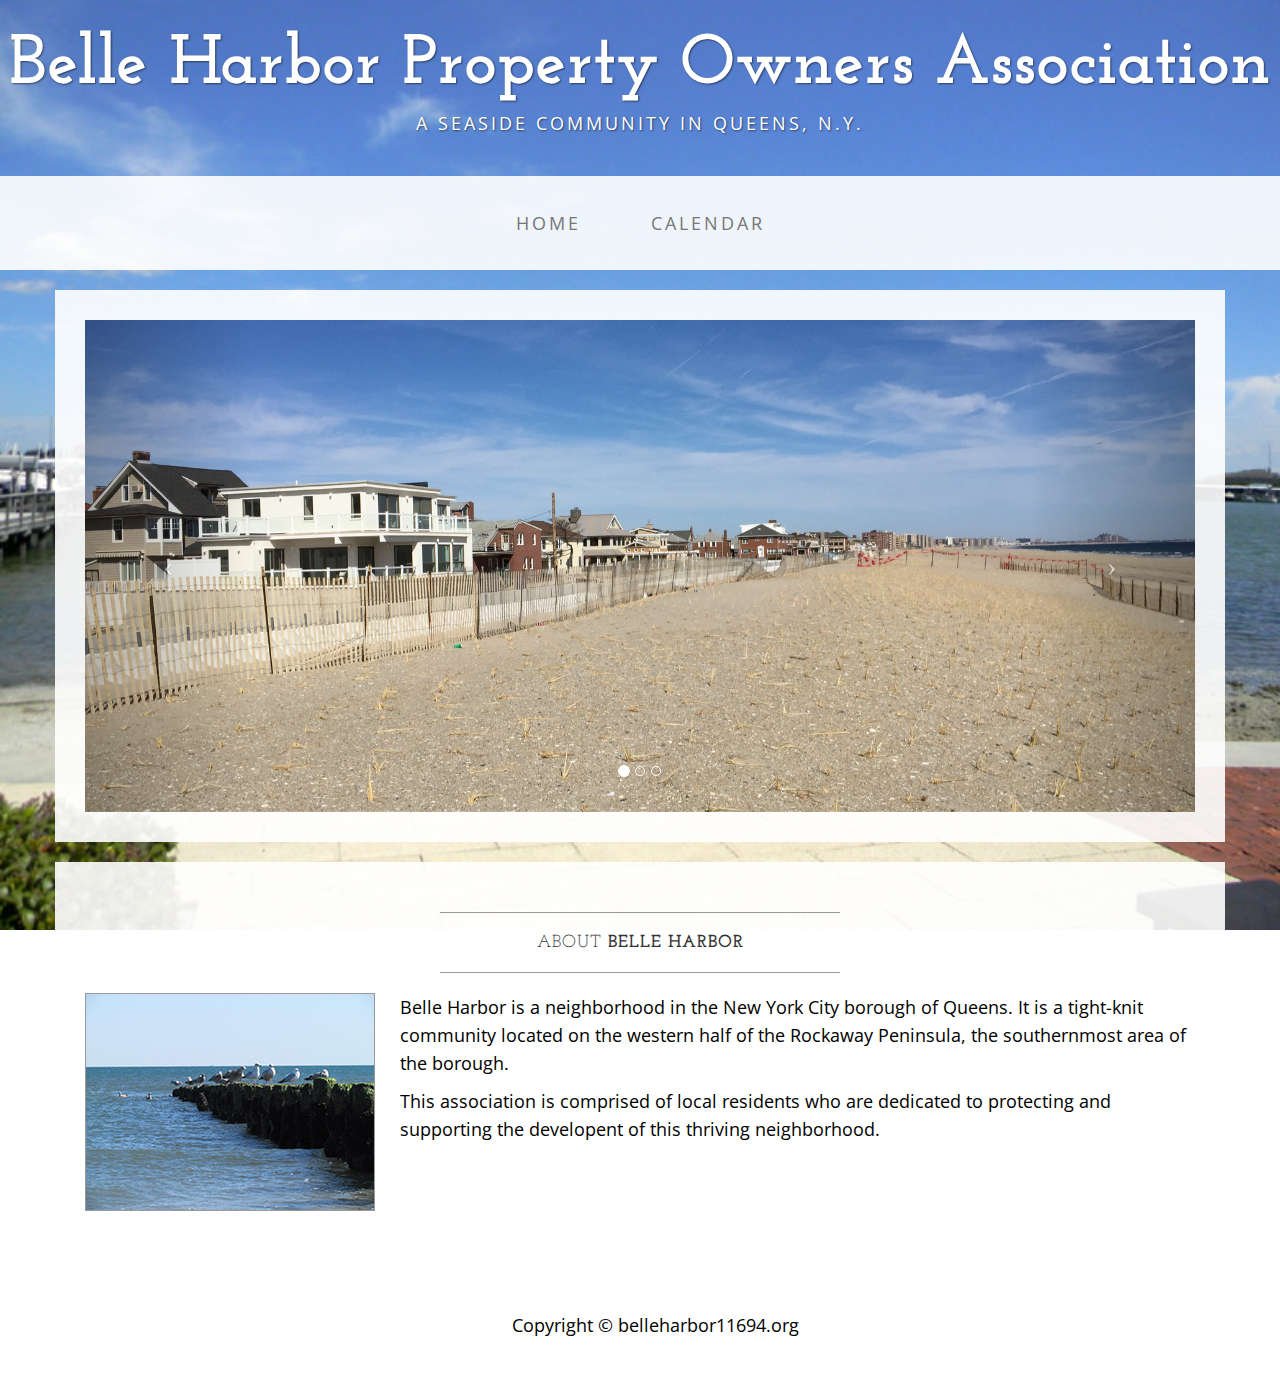
<file: index.html>
<!DOCTYPE html>
<html lang="en">

<head>

    <meta charset="utf-8">
    <meta http-equiv="X-UA-Compatible" content="IE=edge">
    <meta name="viewport" content="width=device-width, initial-scale=1">
    <meta name="description" content="">
    <meta name="author" content="">

    <title>Belle Harbor Property Owners Association</title>

    <!-- Bootstrap Core CSS -->
    <link href="css/bootstrap.min.css" rel="stylesheet">

    <!-- Custom CSS -->
    <link href="css/business-casual.css" rel="stylesheet">

    <!-- Fonts -->
    <link href="http://fonts.googleapis.com/css?family=Open+Sans:300italic,400italic,600italic,700italic,800italic,400,300,600,700,800" rel="stylesheet" type="text/css">
    <link href="http://fonts.googleapis.com/css?family=Josefin+Slab:100,300,400,600,700,100italic,300italic,400italic,600italic,700italic" rel="stylesheet" type="text/css">

    <!-- HTML5 Shim and Respond.js IE8 support of HTML5 elements and media queries -->
    <!-- WARNING: Respond.js doesn't work if you view the page via file:// -->
    <!--[if lt IE 9]>
        <script src="https://oss.maxcdn.com/libs/html5shiv/3.7.0/html5shiv.js"></script>
        <script src="https://oss.maxcdn.com/libs/respond.js/1.4.2/respond.min.js"></script>
    <![endif]-->

</head>

<body>

    <div class="brand">Belle Harbor Property Owners Association</div>
    <div class="address-bar">A seaside community in Queens, N.Y.</div>


    <!-- ===================
     Navigation 
     ======================= -->



    <nav class="navbar navbar-default" role="navigation">
        <div class="container">
            <!-- Brand and toggle get grouped for better mobile display -->
            <div class="navbar-header">
                <button type="button" class="navbar-toggle" data-toggle="collapse" data-target="#bs-example-navbar-collapse-1">
                    <span class="sr-only">Toggle navigation</span>
                    <span class="icon-bar"></span>
                    <span class="icon-bar"></span>
                    <span class="icon-bar"></span>
                </button>
                <!-- navbar-brand is hidden on larger screens, but visible when the menu is collapsed -->
                <a class="navbar-brand" href="index.html">BHPOA</a>
            </div>
            <!-- Collect the nav links, forms, and other content for toggling -->
            <div class="collapse navbar-collapse" id="bs-example-navbar-collapse-1">
                <ul class="nav navbar-nav">
                    <li>
                        <a href="index.html">Home</a>
                    </li>
                    <li>
                        <a href="calendar.html">Calendar</a>
                    </li>
                    
                
                </ul>
            </div>
            <!-- /.navbar-collapse -->
        </div>
        <!-- /.container -->
    </nav>

    <div class="container">

        <div class="row">
            <div class="box">
                <div class="col-lg-12 text-center">
                    <div id="carousel-example-generic" class="carousel slide">
                        <!-- Indicators -->
                        <ol class="carousel-indicators hidden-xs">
                            <li data-target="#carousel-example-generic" data-slide-to="0" class="active"></li>
                            <li data-target="#carousel-example-generic" data-slide-to="1"></li>
                            <li data-target="#carousel-example-generic" data-slide-to="2"></li>
                        </ol>



                        <!-- Wrapper for slides -->


                        <div class="carousel-inner">
                            <div class="item active">
                                <img class="img-responsive img-full" src="img/slide-1.png" alt="the beach">
                            </div>
                            <div class="item">
                                <img class="img-responsive img-full" src="img/slide-2.jpg" alt="">
                            </div>
                            <div class="item">
                                <img class="img-responsive img-full" src="img/slide-3.jpg" alt="">
                            </div>
                        </div>

                        <!-- Controls -->
                        <a class="left carousel-control" href="#carousel-example-generic" data-slide="prev">
                            <span class="icon-prev"></span>
                        </a>
                        <a class="right carousel-control" href="#carousel-example-generic" data-slide="next">
                            <span class="icon-next"></span>
                        </a>
                    </div>
        
                </div>
            </div>
        </div>

        <div class="row">
            <div class="box">
                <div class="col-lg-12">
                    <hr>
                    <h2 class="intro-text text-center">About
                        <strong>Belle Harbor</strong>
                    </h2>
                    <hr>
                    <img class="img-responsive img-border img-left" src="img/intro-pic.jpg" alt="">
                    <hr class="visible-xs">
                    <p>Belle Harbor is a neighborhood in the New York City borough of Queens. It is a tight-knit community located on the western half of the Rockaway Peninsula, the southernmost area of the borough. </p>
                    <p> This association is comprised of local residents who are dedicated to protecting and supporting the developent of this thriving neighborhood. </p>
                </div>
            </div>
        </div>

    
    <!-- /.container -->

    <footer>
        <div class="container">
            <div class="row">
                <div class="col-lg-12 text-center">
                    <p>Copyright &copy; belleharbor11694.org</p>
                </div>
            </div>
        </div>
    </footer>

    <!-- jQuery -->
    <script src="js/jquery.js"></script>

    <!-- Bootstrap Core JavaScript -->
    <script src="js/bootstrap.min.js"></script>

    <!-- Script to Activate the Carousel -->
    <script>
    $('.carousel').carousel({
        interval: 5000 //changes the speed
    })
    </script>

</body>

</html>
</file>
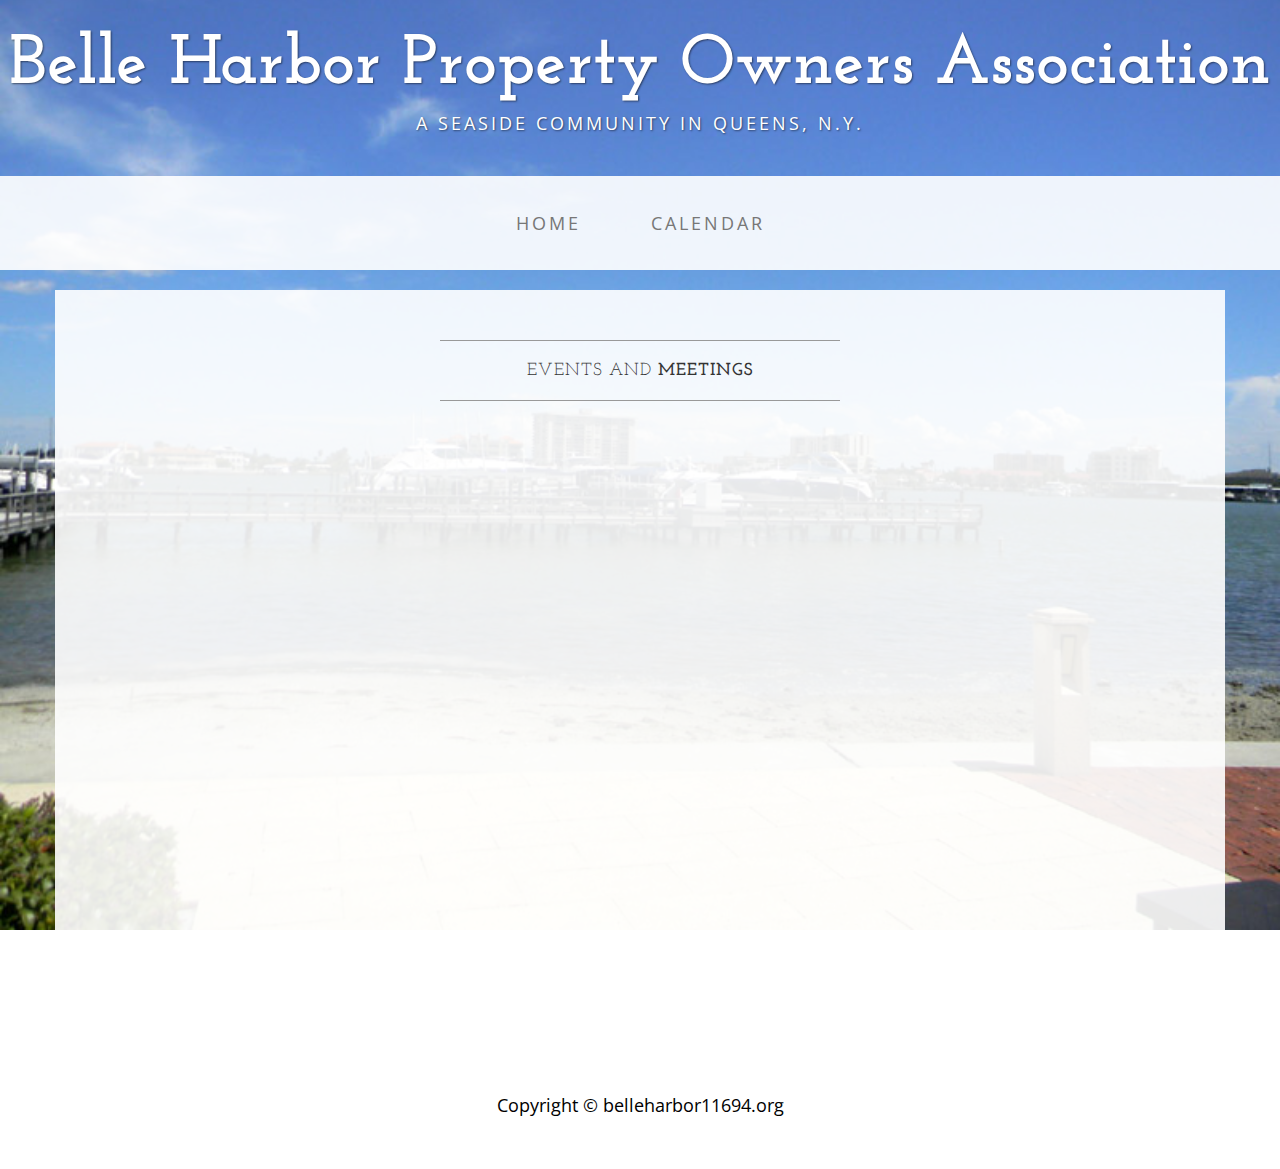
<file: calendar.html>
<!DOCTYPE html>
<html lang="en">

<head>

    <meta charset="utf-8">
    <meta http-equiv="X-UA-Compatible" content="IE=edge">
    <meta name="viewport" content="width=device-width, initial-scale=1">
    <meta name="description" content="">
    <meta name="author" content="">

    <title>BHPOA Calendar</title>

    <!-- Bootstrap Core CSS -->
    <link href="css/bootstrap.min.css" rel="stylesheet">

    <!-- Custom CSS -->
    <link href="css/business-casual.css" rel="stylesheet">

    <!-- Fonts -->
    <link href="http://fonts.googleapis.com/css?family=Open+Sans:300italic,400italic,600italic,700italic,800italic,400,300,600,700,800" rel="stylesheet" type="text/css">
    <link href="http://fonts.googleapis.com/css?family=Josefin+Slab:100,300,400,600,700,100italic,300italic,400italic,600italic,700italic" rel="stylesheet" type="text/css">

    <!-- HTML5 Shim and Respond.js IE8 support of HTML5 elements and media queries -->
    <!-- WARNING: Respond.js doesn't work if you view the page via file:// -->
    <!--[if lt IE 9]>
        <script src="https://oss.maxcdn.com/libs/html5shiv/3.7.0/html5shiv.js"></script>
        <script src="https://oss.maxcdn.com/libs/respond.js/1.4.2/respond.min.js"></script>
    <![endif]-->

</head>

<body>

    <div class="brand">Belle Harbor Property Owners Association</div>
    <div class="address-bar">A seaside community in Queens, N.Y.</div>

    <!-- Navigation -->
    <nav class="navbar navbar-default" role="navigation">
        <div class="container">
            <!-- Brand and toggle get grouped for better mobile display -->
            <div class="navbar-header">
                <button type="button" class="navbar-toggle" data-toggle="collapse" data-target="#bs-example-navbar-collapse-1">
                    <span class="sr-only">Toggle navigation</span>
                    <span class="icon-bar"></span>
                    <span class="icon-bar"></span>
                    <span class="icon-bar"></span>
                </button>
                <!-- navbar-brand is hidden on larger screens, but visible when the menu is collapsed -->
                <a class="navbar-brand" href="index.html">BHPOA Calendar</a>
            </div>
            <!-- Collect the nav links, forms, and other content for toggling -->
            <div class="collapse navbar-collapse" id="bs-example-navbar-collapse-1">
                <ul class="nav navbar-nav">
                    <li>
                        <a href="index.html">Home</a>
                    </li>
                    <li>
                        <a href="calendar.html">Calendar</a>
                    </li>
                    
                </ul>
            </div>
            <!-- /.navbar-collapse -->
        </div>
        <!-- /.container -->
    </nav>

    <div class="container">

        <div class="row">
            <div class="box">
                <div class="col-lg-12">
                    <hr>
                    <h2 class="intro-text text-center">EVENTS and
                        <strong>Meetings</strong>
                    </h2>
                    <hr>
                </div>
                <!-- Responsive iFrame -->
                <div class="responsive-iframe-container">
                    <iframe src="https://www.google.com/calendar/embed?src=pd12doktbqoril362ack4vp44k%40group.calendar.google.com&ctz=America/New_York" style="border: 0" width="800" height="600" frameborder="0" scrolling="no"></iframe>
               
                </div>
        
            </div>
        </div>

    </div>
    <!-- /.container -->

    <footer>
        <div class="container">
            <div class="row">
                <div class="col-lg-12 text-center">
                    <p>Copyright &copy; belleharbor11694.org</p>
                </div>
            </div>
        </div>
    </footer>

    <!-- jQuery -->
    <script src="js/jquery.js"></script>

    <!-- Bootstrap Core JavaScript -->
    <script src="js/bootstrap.min.js"></script>

</body>

</html>
</file>
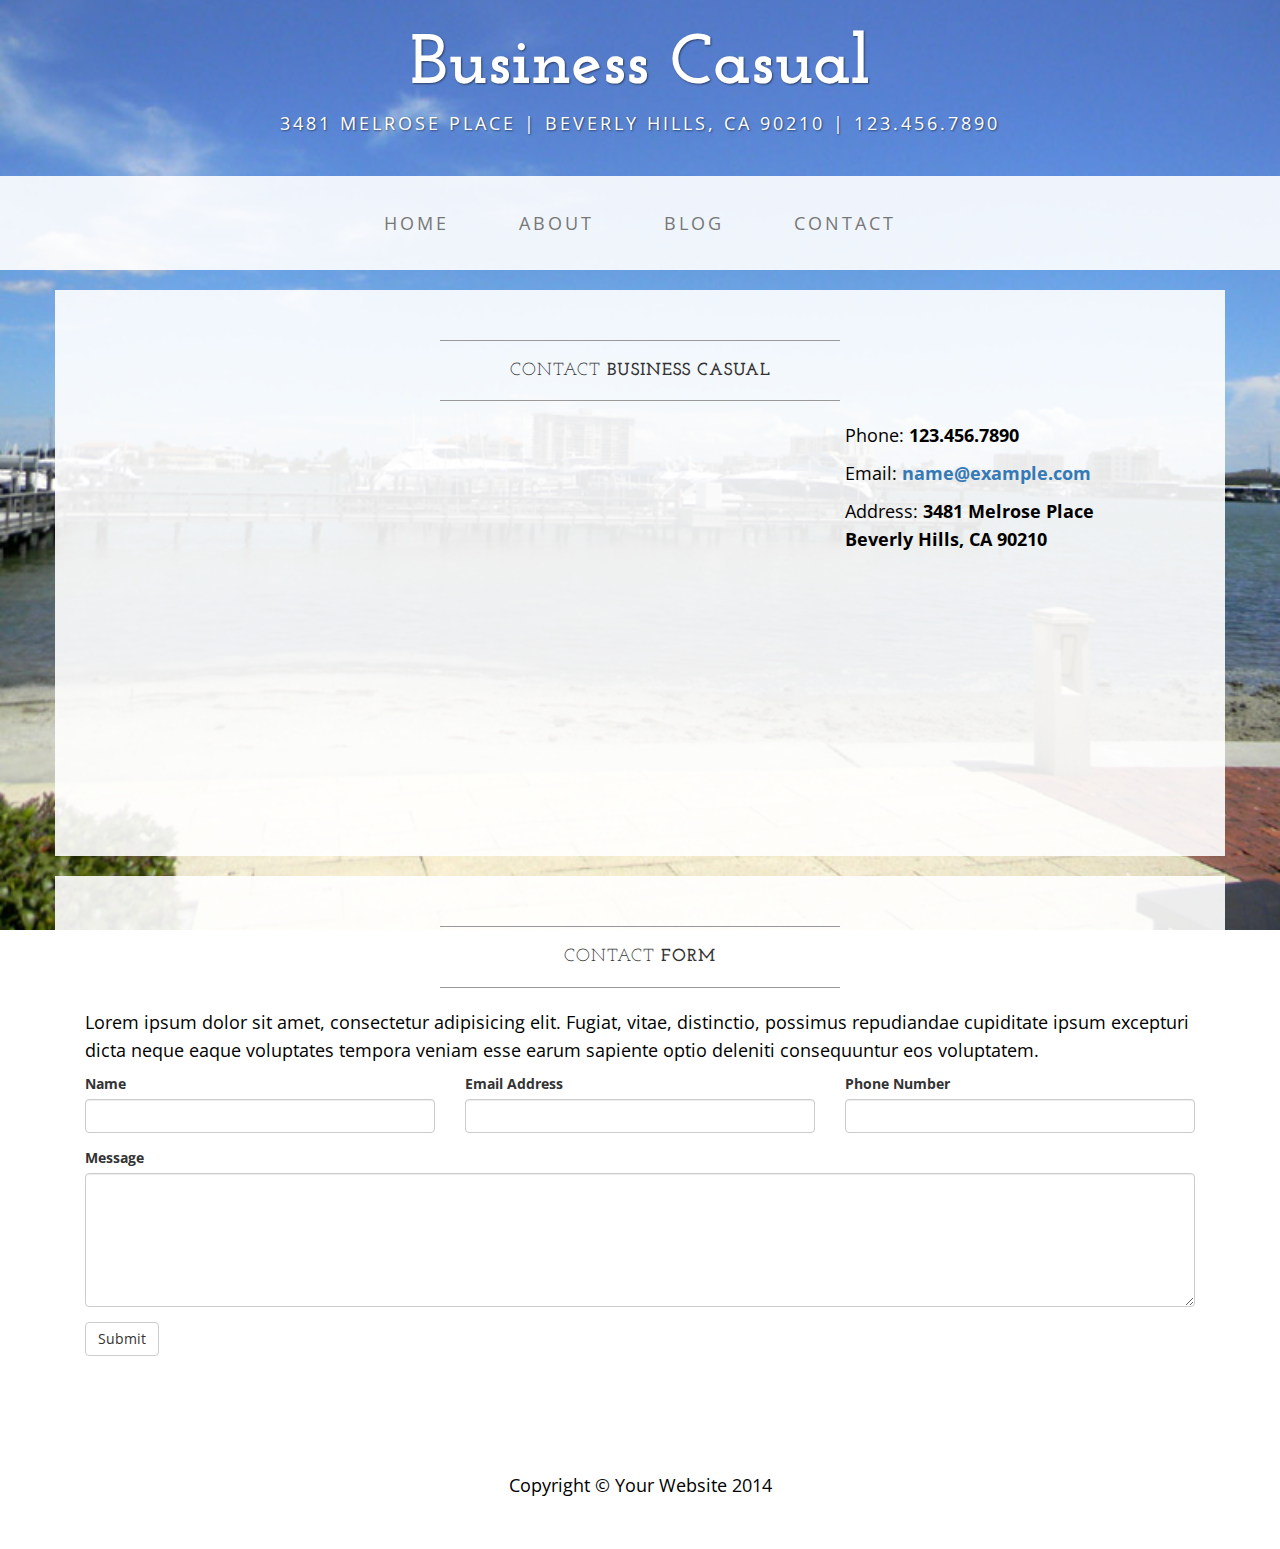
<file: contact.html>
<!DOCTYPE html>
<html lang="en">

<head>

    <meta charset="utf-8">
    <meta http-equiv="X-UA-Compatible" content="IE=edge">
    <meta name="viewport" content="width=device-width, initial-scale=1">
    <meta name="description" content="">
    <meta name="author" content="">

    <title>Contact - Business Casual - Start Bootstrap Theme</title>

    <!-- Bootstrap Core CSS -->
    <link href="css/bootstrap.min.css" rel="stylesheet">

    <!-- Custom CSS -->
    <link href="css/business-casual.css" rel="stylesheet">

    <!-- Fonts -->
    <link href="http://fonts.googleapis.com/css?family=Open+Sans:300italic,400italic,600italic,700italic,800italic,400,300,600,700,800" rel="stylesheet" type="text/css">
    <link href="http://fonts.googleapis.com/css?family=Josefin+Slab:100,300,400,600,700,100italic,300italic,400italic,600italic,700italic" rel="stylesheet" type="text/css">

    <!-- HTML5 Shim and Respond.js IE8 support of HTML5 elements and media queries -->
    <!-- WARNING: Respond.js doesn't work if you view the page via file:// -->
    <!--[if lt IE 9]>
        <script src="https://oss.maxcdn.com/libs/html5shiv/3.7.0/html5shiv.js"></script>
        <script src="https://oss.maxcdn.com/libs/respond.js/1.4.2/respond.min.js"></script>
    <![endif]-->

</head>

<body>

    <div class="brand">Business Casual</div>
    <div class="address-bar">3481 Melrose Place | Beverly Hills, CA 90210 | 123.456.7890</div>

    <!-- Navigation -->
    <nav class="navbar navbar-default" role="navigation">
        <div class="container">
            <!-- Brand and toggle get grouped for better mobile display -->
            <div class="navbar-header">
                <button type="button" class="navbar-toggle" data-toggle="collapse" data-target="#bs-example-navbar-collapse-1">
                    <span class="sr-only">Toggle navigation</span>
                    <span class="icon-bar"></span>
                    <span class="icon-bar"></span>
                    <span class="icon-bar"></span>
                </button>
                <!-- navbar-brand is hidden on larger screens, but visible when the menu is collapsed -->
                <a class="navbar-brand" href="index.html">Business Casual</a>
            </div>
            <!-- Collect the nav links, forms, and other content for toggling -->
            <div class="collapse navbar-collapse" id="bs-example-navbar-collapse-1">
                <ul class="nav navbar-nav">
                    <li>
                        <a href="index.html">Home</a>
                    </li>
                    <li>
                        <a href="about.html">About</a>
                    </li>
                    <li>
                        <a href="blog.html">Blog</a>
                    </li>
                    <li>
                        <a href="contact.html">Contact</a>
                    </li>
                </ul>
            </div>
            <!-- /.navbar-collapse -->
        </div>
        <!-- /.container -->
    </nav>

    <div class="container">

        <div class="row">
            <div class="box">
                <div class="col-lg-12">
                    <hr>
                    <h2 class="intro-text text-center">Contact
                        <strong>business casual</strong>
                    </h2>
                    <hr>
                </div>
                <div class="col-md-8">
                    <!-- Embedded Google Map using an iframe - to select your location find it on Google maps and paste the link as the iframe src. If you want to use the Google Maps API instead then have at it! -->
                    <iframe width="100%" height="400" frameborder="0" scrolling="no" marginheight="0" marginwidth="0" src="http://maps.google.com/maps?hl=en&amp;ie=UTF8&amp;ll=37.0625,-95.677068&amp;spn=56.506174,79.013672&amp;t=m&amp;z=4&amp;output=embed"></iframe>
                </div>
                <div class="col-md-4">
                    <p>Phone:
                        <strong>123.456.7890</strong>
                    </p>
                    <p>Email:
                        <strong><a href="mailto:name@example.com">name@example.com</a></strong>
                    </p>
                    <p>Address:
                        <strong>3481 Melrose Place
                            <br>Beverly Hills, CA 90210</strong>
                    </p>
                </div>
                <div class="clearfix"></div>
            </div>
        </div>

        <div class="row">
            <div class="box">
                <div class="col-lg-12">
                    <hr>
                    <h2 class="intro-text text-center">Contact
                        <strong>form</strong>
                    </h2>
                    <hr>
                    <p>Lorem ipsum dolor sit amet, consectetur adipisicing elit. Fugiat, vitae, distinctio, possimus repudiandae cupiditate ipsum excepturi dicta neque eaque voluptates tempora veniam esse earum sapiente optio deleniti consequuntur eos voluptatem.</p>
                    <form role="form">
                        <div class="row">
                            <div class="form-group col-lg-4">
                                <label>Name</label>
                                <input type="text" class="form-control">
                            </div>
                            <div class="form-group col-lg-4">
                                <label>Email Address</label>
                                <input type="email" class="form-control">
                            </div>
                            <div class="form-group col-lg-4">
                                <label>Phone Number</label>
                                <input type="tel" class="form-control">
                            </div>
                            <div class="clearfix"></div>
                            <div class="form-group col-lg-12">
                                <label>Message</label>
                                <textarea class="form-control" rows="6"></textarea>
                            </div>
                            <div class="form-group col-lg-12">
                                <input type="hidden" name="save" value="contact">
                                <button type="submit" class="btn btn-default">Submit</button>
                            </div>
                        </div>
                    </form>
                </div>
            </div>
        </div>

    </div>
    <!-- /.container -->

    <footer>
        <div class="container">
            <div class="row">
                <div class="col-lg-12 text-center">
                    <p>Copyright &copy; Your Website 2014</p>
                </div>
            </div>
        </div>
    </footer>

    <!-- jQuery -->
    <script src="js/jquery.js"></script>

    <!-- Bootstrap Core JavaScript -->
    <script src="js/bootstrap.min.js"></script>

</body>

</html>
</file>
<file: css/business-casual.css>
/*!
 * Start Bootstrap - Business Casual Bootstrap Theme (http://startbootstrap.com)
 * Code licensed under the Apache License v2.0.
 * For details, see http://www.apache.org/licenses/LICENSE-2.0.
 */

body {
    font-family: "Open Sans","Helvetica Neue",Helvetica,Arial,sans-serif;
    background: url('../img/bg.jpg') no-repeat center center fixed;
    -webkit-background-size: cover;
    -moz-background-size: cover;
    background-size: cover;
    -o-background-size: cover;
}

h1,
h2,
h3,
h4,
h5,
h6 {
    text-transform: uppercase;
    font-family: "Josefin Slab","Helvetica Neue",Helvetica,Arial,sans-serif;
    font-weight: 700;
    letter-spacing: 1px;
}

p {
    font-size: 1.25em;
    line-height: 1.6;
    color: #000;
}

hr {
    max-width: 400px;
    border-color: #999999;
}

.brand,
.address-bar {
    display: none;
}

.navbar-brand {
    text-transform: uppercase;
    font-weight: 900;
    letter-spacing: 2px;
}

.navbar-nav {
    text-transform: uppercase;
    font-weight: 400;
    letter-spacing: 3px;
}

.img-full {
    min-width: 100%;
}

.brand-before,
.brand-name {
    text-transform: capitalize;
}

.brand-before {
    margin: 15px 0;
}

.brand-name {
    margin: 0;
    font-size: 4em;
}

.tagline-divider {
    margin: 15px auto 3px;
    max-width: 250px;
    border-color: #999999;
}

.box {
    margin-bottom: 20px;
    padding: 30px 15px;
    background: #fff;
    background: rgba(255,255,255,0.9);
}

.intro-text {
    text-transform: uppercase;
    font-size: 1.25em;
    font-weight: 400;
    letter-spacing: 1px;
}

.img-border {
    float: none;
    margin: 0 auto 0;
    border: #999999 solid 1px;
}

.img-left {
    float: none;
    margin: 0 auto 0;
}

footer {
    background: #fff;
    background: rgba(255,255,255,0.9);
}

footer p {
    margin: 0;
    padding: 50px 0;
}

@media screen and (min-width:768px) {
    .brand {
        display: inherit;
        margin: 0;
        padding: 30px 0 10px;
        text-align: center;
        text-shadow: 1px 1px 2px rgba(0,0,0,0.5);
        font-family: "Josefin Slab","Helvetica Neue",Helvetica,Arial,sans-serif;
        font-size: 5em;
        font-weight: 700;
        line-height: normal;
        color: #fff;
    }

    .top-divider {
        margin-top: 0;
    }

    .img-left {
        float: left;
        margin-right: 25px;
    }

    .address-bar {
        display: inherit;
        margin: 0;
        padding: 0 0 40px;
        text-align: center;
        text-shadow: 1px 1px 2px rgba(0,0,0,0.5);
        text-transform: uppercase;
        font-size: 1.25em;
        font-weight: 400;
        letter-spacing: 3px;
        color: #fff;
    }

    .navbar {
        border-radius: 0;
    }

    .navbar-header {
        display: none;
    }

    .navbar {
        min-height: 0;
    }

    .navbar-default {
        border: none;
        background: #fff;
        background: rgba(255,255,255,0.9);
    }

    .nav>li>a {
        padding: 35px;
    }

    .navbar-nav>li>a {
        line-height: normal;
    }

    .navbar-nav {
        display: table;
        float: none;
        margin: 0 auto;
        table-layout: fixed;
        font-size: 1.25em;
    }
}

@media screen and (min-width:1200px) {
    .box:after {
        content: '';
        display: table;
        clear: both;
    }
}


/* Responsive iFrame */

.responsive-iframe-container {
position: relative;
padding-bottom: 56.25%;
padding-top: 30px;
height: 0;
overflow: hidden;
}

.responsive-iframe-container iframe,
.vresponsive-iframe-container object,
.vresponsive-iframe-container embed {
position: absolute;
top: 0;
left: 0;
width: 100%;
height: 100%;
}
</file>
